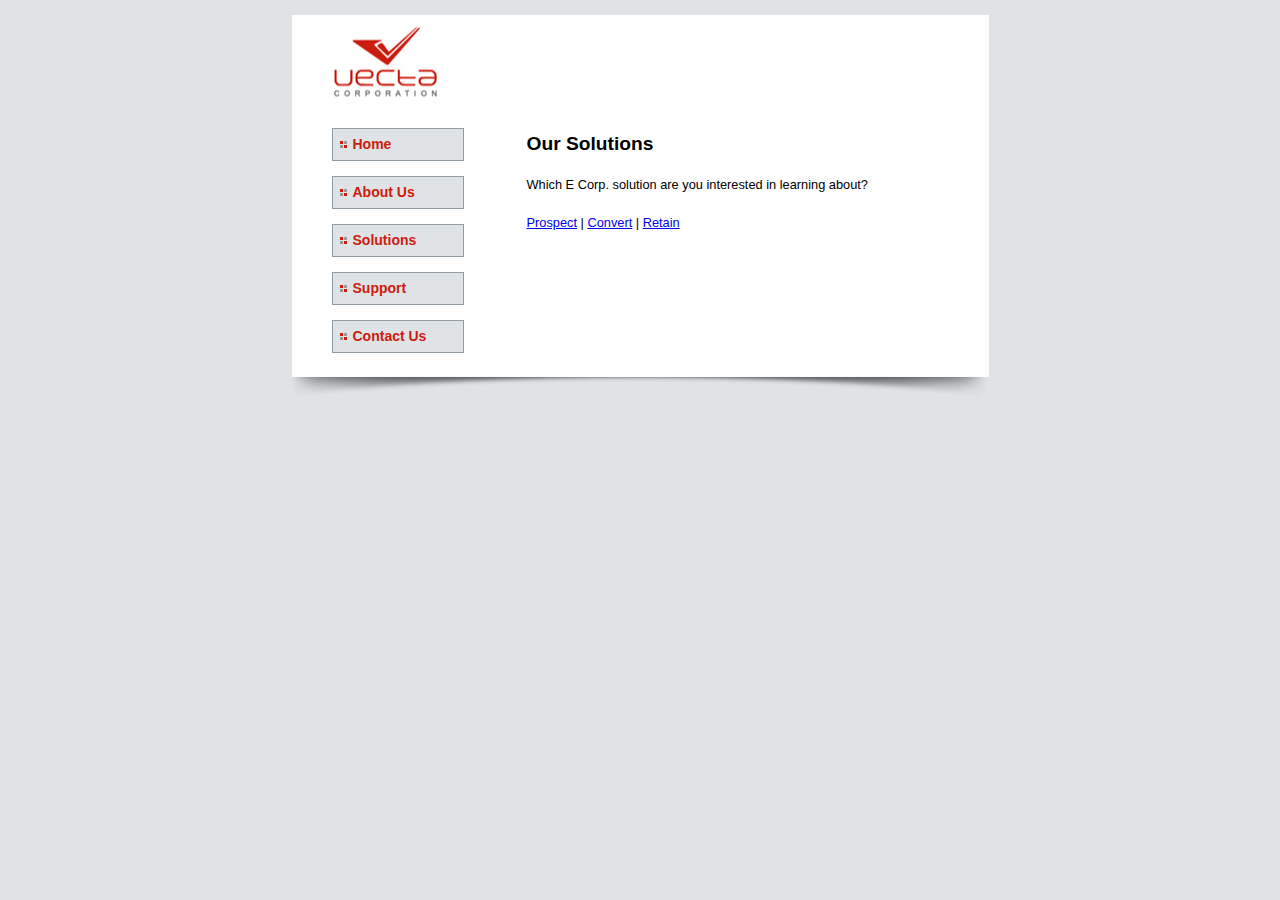
<file: WEB303As02/index.html>
<!DOCTYPE html>
<html lang="en">

<head>
  <meta charset="utf-8" />
  <title>Welcome to E Corp.</title>
  <meta name="viewport" content="width=device-width, initial-scale=1.0">
  <link href="css/styles.css" rel="stylesheet" />  
</head>

<body>
  <section id="container">
    <header></header>

    <nav>
      <ul>
        <li><a href="index.html">Home</a></li>
        <li><a href="aboutus.html">About Us</a></li>
        <li><a href="solutions.html">Solutions</a></li>
        <li><a href="support.html">Support</a></li>
        <li><a href="contactus.html">Contact Us</a></li>
      </ul>
    </nav>

    <section id="content-wrapper">
      <h2>Our Solutions</h2>
      <p>Which E Corp. solution are you interested in learning about?</p>
      <a id="prospect" href="#">Prospect</a> |
      <a id="convert" href="#">Convert</a> |
      <a id="retain" href="#">Retain</a>
      <br />
      <div id="content"></div>
    </section>

    <footer></footer>
  </section>

  <script src="js/jquery.js"></script>
  <script src="js/main.js"></script>
</body>

</html>
</file>
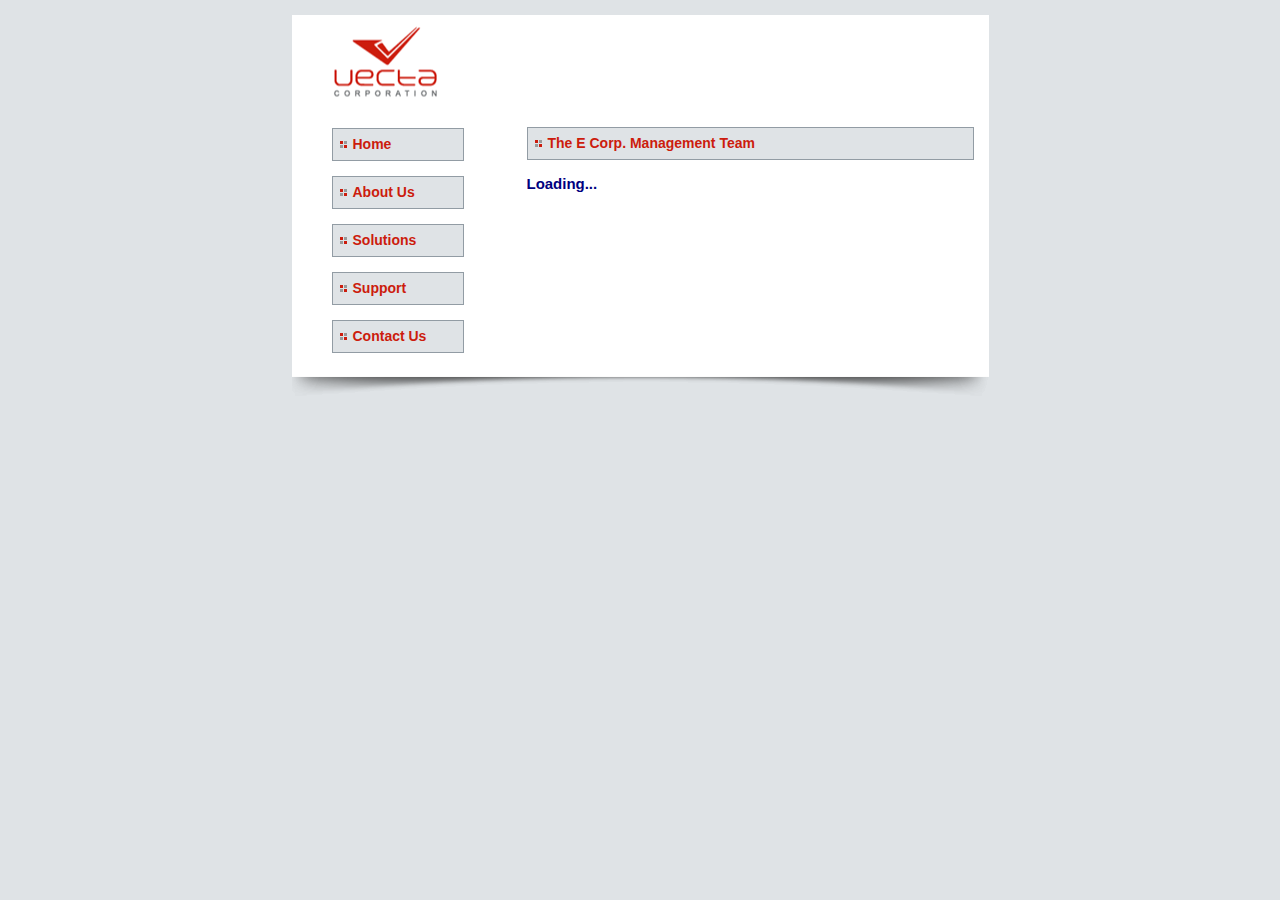
<file: WEB303As03/index.html>
<!DOCTYPE html>
<html lang="en">

<head>
	<meta charset="UTF-8">
	<title>Welcome to E Corp.</title>
	<link href="css/styles.css" type="text/css" rel="stylesheet">
</head>

<body>
	<section id="container">
		<header></header>

		<nav>
			<ul>
				<li><a href="index.html">Home</a></li>
				<li><a href="aboutus.html">About Us</a></li>
				<li><a href="solutions.html">Solutions</a></li>
				<li><a href="support.html">Support</a></li>
				<li><a href="contactus.html">Contact Us</a></li>
			</ul>
		</nav>

		<section id="content">
			<h2>The E Corp. Management Team</h2>

			<div id="team"></div>
		</section>

		<footer></footer>
	</section>

	<script src="js/jquery.js"></script>
	<script src="js/script.js"></script>
</body>

</html>
</file>
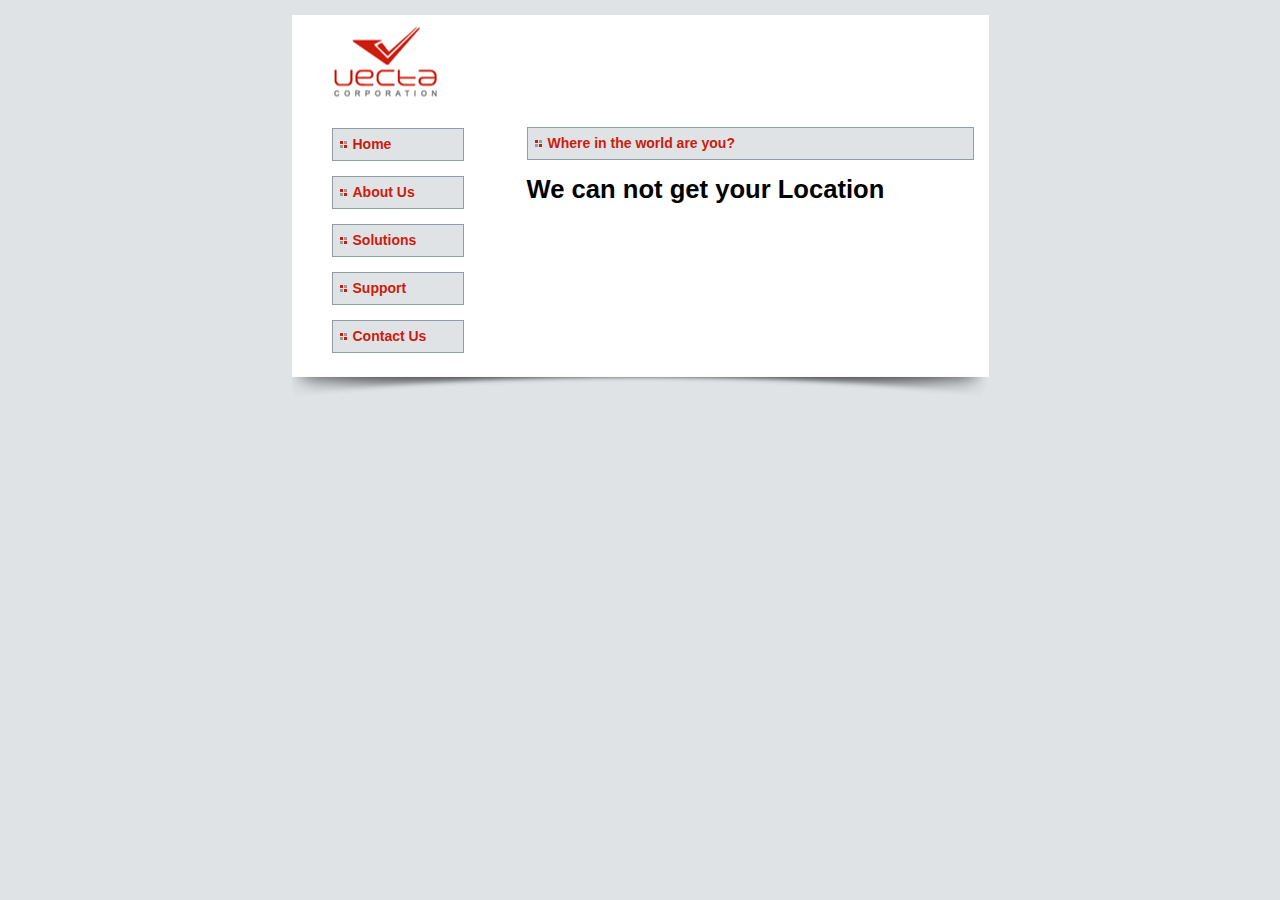
<file: WEB303As04/index.html>
<!DOCTYPE html>
<html lang="en">

<head>
	<meta charset="UTF-8">
	<title>Welcome to E Corp.</title>
	<link href="css/styles.css" type="text/css" rel="stylesheet">
</head>

<body>
	<section id="container">
		<header></header>

		<nav>
			<ul>
				<li><a href="index.html">Home</a></li>
				<li><a href="aboutus.html">About Us</a></li>
				<li><a href="solutions.html">Solutions</a></li>
				<li><a href="support.html">Support</a></li>
				<li><a href="contactus.html">Contact Us</a></li>
			</ul>
		</nav>

		<section id="content">
			<h2>Where in the world are you?</h2>

			<div id="locationhere"></div>
		</section>

		<footer></footer>
	</section>

	<script src="js/jquery.js"></script>
	<script src="js/script.js"></script>
</body>

</html>
</file>
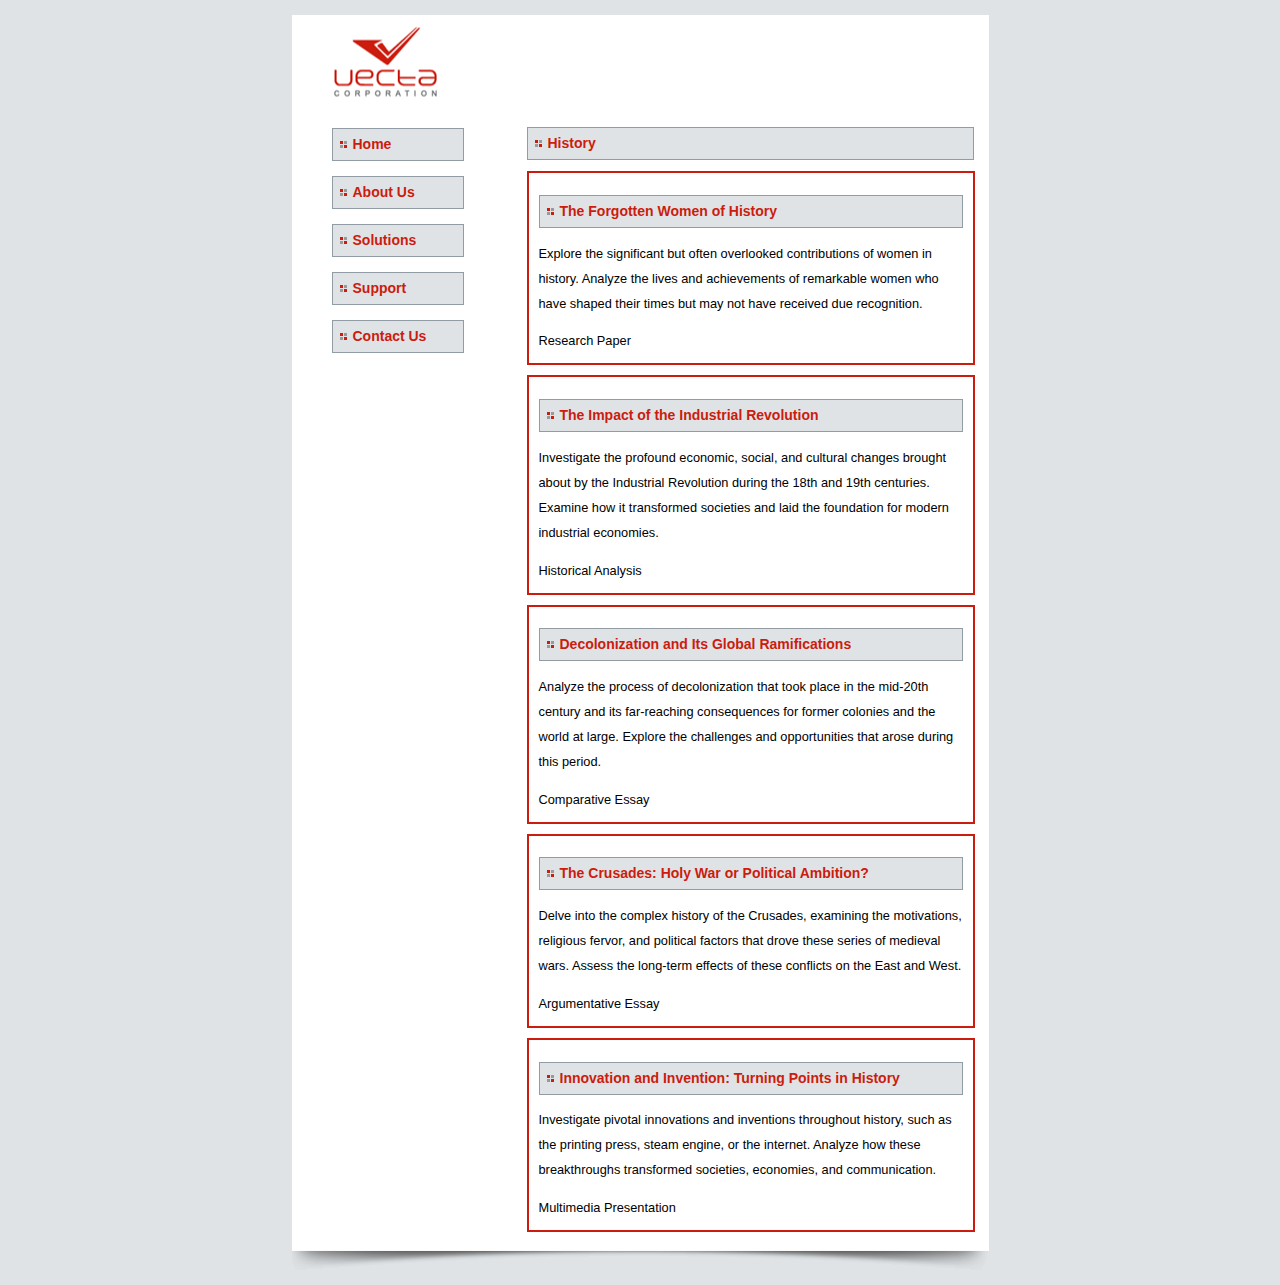
<file: WEB303As05/index.html>
<!DOCTYPE html>
<html lang="en">

<head>
	<title>Welcome to E Corp.</title>
	<link href="styles.css" type="text/css" rel="stylesheet">
</head>

<body>
	<section id="container">
		<header></header>

		<nav>
			<ul>
				<li><a href="index.html">Home</a></li>
				<li><a href="aboutus.html">About Us</a></li>
				<li><a href="solutions.html">Solutions</a></li>
				<li><a href="support.html">Support</a></li>
				<li><a href="contactus.html">Contact Us</a></li>
			</ul>
		</nav>

		<section id="content">
			<h2>History</h2>

			<div id="content-item-list">
				<!-- sample of what your toString should output
					<div id="content-item-0">
						<h4>name here</h4>
						<p>description here</p>
						<div>category genre here</div>
					</div>
				-->
			</div>
		</section>

		<footer></footer>
	</section>

	<script src="jquery.js"></script>
	<script src="script.js"></script>
</body>

</html>
</file>
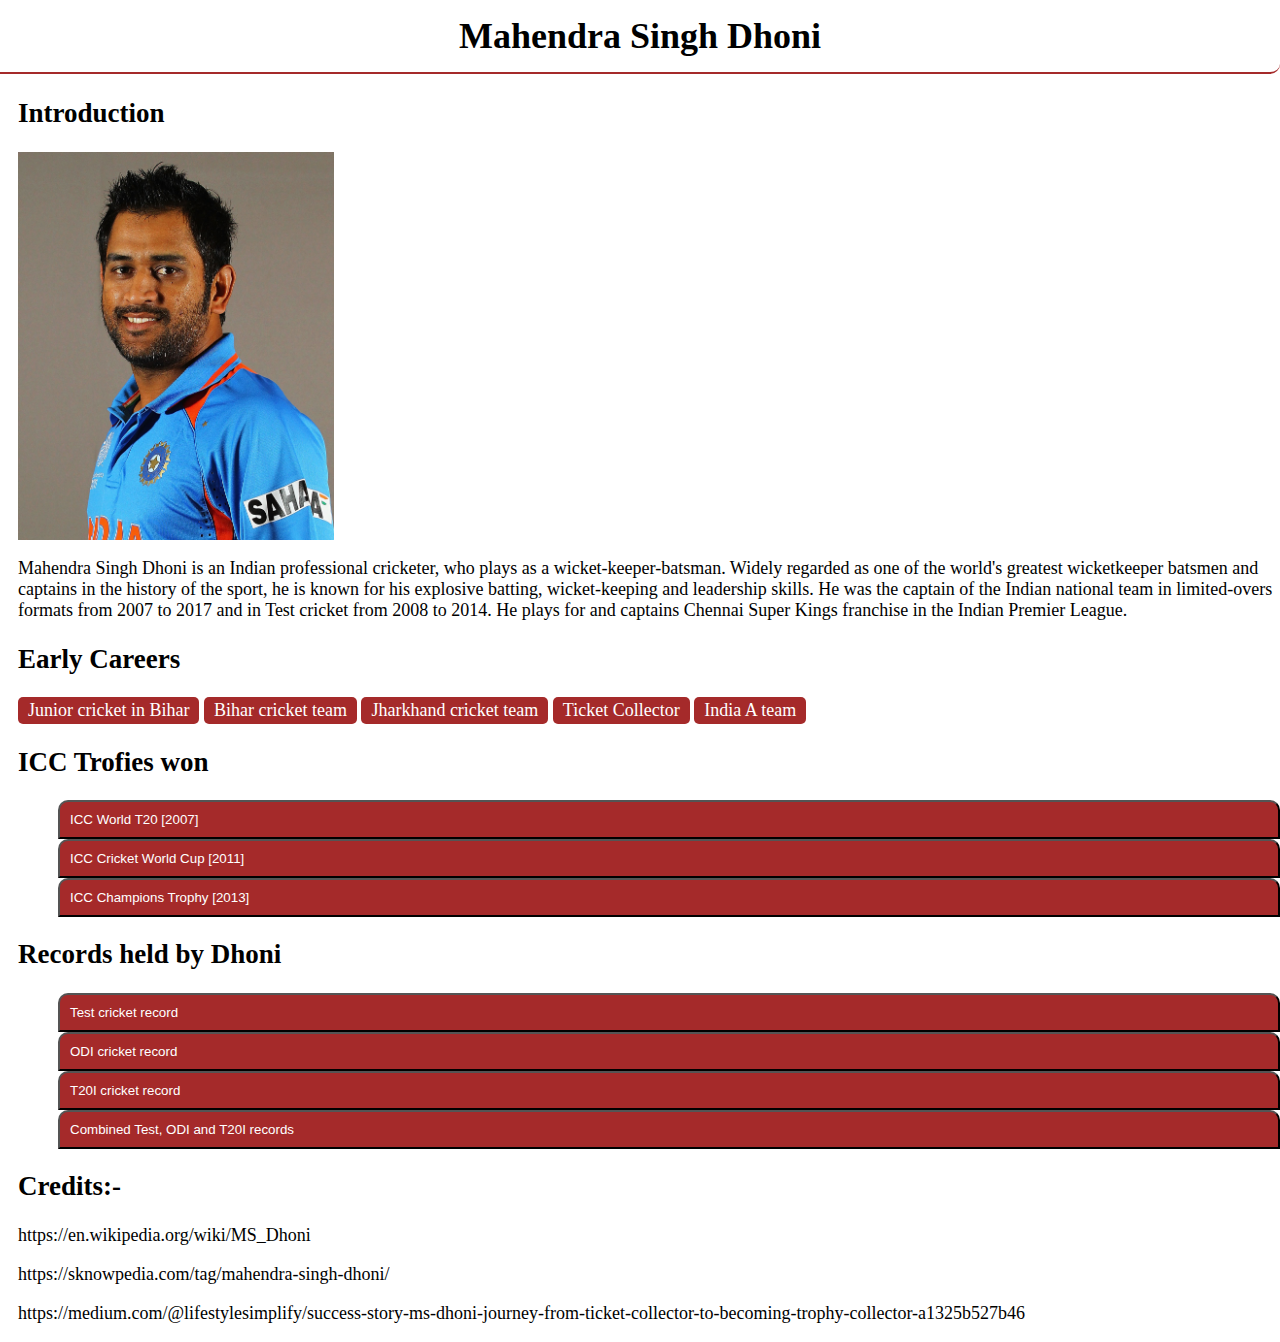
<file: WEB303As06/index.html>
<html>

<head>
    <meta charset="UTF-8">
    <meta name="viewport" content="width=device-width, initial-scale=1.0">
    <link href="css/style.css" rel="stylesheet">
	
	<title>MS Dhoni</title>
</head>

<body>
    <header>
        <h1>Mahendra Singh Dhoni</h1>
    </header>
    <main>
        <h2>Introduction</h2>
        <img src="img/Mahendra-Singh-Dhoni.jpg" alt="Image">
        <p>Mahendra Singh Dhoni is an Indian professional cricketer, who plays as a wicket-keeper-batsman. Widely regarded as 
            one of the world's greatest wicketkeeper batsmen and captains in the history of the sport, he is known for his 
            explosive batting, wicket-keeping and leadership skills. He was the captain of the Indian national team in 
            limited-overs formats from 2007 to 2017 and in Test cricket from 2008 to 2014. He plays for and captains Chennai 
            Super Kings franchise in the Indian Premier League.</p>

        <h2>Early Careers</h2>
        <ul class="tab-list">
            <li class="active">
                <a class="tab-label" href="#tab1">Junior cricket in Bihar</a>
            </li>
            <li>
                <a class="tab-label" href="#tab2">Bihar cricket team</a>
            </li>
            <li>
                <a class="tab-label" href="#tab3">Jharkhand cricket team</a>
            </li>
            <li>
                <a class="tab-label" href="#tab4">Ticket Collector</a>
            </li>
            <li>
                <a class="tab-label" href="#tab5">India A team</a>
            </li>
        </ul>
        <div  class="tab-panel" id="tab1">
            In 1998, Dhoni was selected by Deval Sahay, a former Bihar Cricket Association Vice 
            President and Ranchi District Cricket President, to play for the Central Coal Fields Limited (CCL) team.
            Till 1998 Dhoni, who was in 12th grade, had never played professional cricket. At CCL, he got an 
            opportunity to bat higher up the order, where he performed exceptionally, which had helped CCL move to 
            the A division. Deval Sahay, impressed by his performance, pushed for his selection in the Bihar team.
            Dhoni moved to the Ranchi team, the junior Bihar cricket team and eventually the senior Bihar Ranji Team 
            within one year.
        </div>

        <div  class="tab-panel" id="tab2">
            Dhoni made his Ranji Trophy debut for Bihar in the 1999-2000 season, as an 
            eighteen-year-old. He made a half century in his debut match scoring 68* in the second innings against 
            Assam cricket team. Dhoni finished the season with 283 runs in 5 matches. Dhoni scored his maiden 
            first-class century while playing for Bihar against Bengal in the 2000/01 season. Apart from this 
            century, his performance in the 2000/01 season did not include another score over fifty and in the 
            2001/02 season, he scored just five fifties in four Ranji matches.
        </div>

        <div  class="tab-panel" id="tab3">
            Dhoni's performance in the 2002-03 season included three half-centuries in the Ranji Trophy 
            and a couple of half-centuries in the Deodhar Trophy, as he started gaining recognition for his lower-order 
            contribution as well as hard-hitting batting style. In the 2003/04 season, Dhoni scored a century (128*) against 
            Assam in the first match of the Ranji ODI tournament. Dhoni was part of the East Zone squad that won the Deodhar 
            Trophy 2003-2004 season and contributed with 244 runs in 4 matches, including a century (114) against Central zone.
            
            In the Duleep Trophy finals, Dhoni was picked over international cricketer Deep Dasgupta to represent East Zone.
            He scored a fighting half-century in the second innings in a losing cause. Dhoni's talent was discovered via the 
            BCCI's small-town talent-spotting initiative TRDW. Dhoni was discovered by TRDO Prakash Poddar, captain of Bengal 
            in the 1960s, when he saw Dhoni play for Jharkhand at a match in Jamshedpur in 2003, and sent a report to the 
            National Cricket Academy.
        </div>

        
        <div  class="tab-panel" id="tab4">
            Dhoni started his career with the ticket collector and later became a trophy collector 
            for India. The very humble man by nature. When he gets free time then he goes to the stadium to play cricket, 
            many times his friends helped him to reach out him to stadium Sincerely, he was not currently part of the playing
            eleven in the second T20 match against Ireland. But see the greatness of this player. He gives players in the 
            middle ground with drinks. How many times have you seen such an event in the world of cricket?
        </div>

        <div  class="tab-panel" id="tab5">
            He was recognised for his efforts in the 2003/04 season, especially in the One Day format and 
            was picked for the India A squad for a tour of Zimbabwe and Kenya. Against the Zimbabwe XI in Harare Sports 
            Club, Dhoni had his best wicket-keeping effort with 7 catches and 4 stumpings in the match. In the tri-nation 
            tournament involving Kenya, India A and Pakistan A, Dhoni helped India A chase down their target of 223 against 
            Pakistan A with a half-century. Continuing his good performance, he scored back to back centuries  120 and 119* 
            against the same team. Dhoni scored 362 runs in 6 innings at an average of 72.40 and his performance in the series
            received attention from the then Indian captain - Sourav Ganguly and Ravi Shastri, amongst others.
        </div>


        <h2>ICC Trofies won</h2>
        <ul class="acc">
            <li>
                <button class="acc-label">ICC World T20 [2007]</button>
                <div class="acc-panel">
                    MS Dhoni, was the captain of the Indian cricket team when they won the inaugural ICC World 
                    Twenty20 (T20) tournament in 2007. The tournament was held in South Africa, and India emerged as the champion 
                    by defeating Pakistan in the final. MS Dhoni played a crucial role in leading the team to victory, and this win 
                    marked a significant milestone in Indian cricket history. Dhoni's captaincy and leadership were instrumental in 
                    India's success in T20 cricket.
                </div>
            </li>
            <li>
                <button class="acc-label">ICC Cricket World Cup [2011]</button>
                <div class="acc-panel">
                    The tournament took place in India, Sri Lanka, and Bangladesh, and it was a historic moment 
                    for Indian cricket. India defeated Sri Lanka in the final match, and Dhoni played a crucial role as both a 
                    captain and a batsman in guiding India to victory. His calm and composed leadership during high-pressure 
                    situations was one of the key factors behind India's success in the 2011 Cricket World Cup.
                </div>
            </li>
            <li>
                <button class="acc-label">ICC Champions Trophy [2013]</button>
                <div class="acc-panel">
                    The tournament was held in England and Wales, and India won the final by defeating England. 
                    This was the second time India won the ICC Champions Trophy, with the previous victory coming in 2002 under 
                    Sourav Ganguly's captaincy. Dhoni's leadership and India's performance in the 2013 ICC Champions Trophy were 
                    highly praised.
                </div>
            </li>
        </ul>

        <h2>Records held by Dhoni</h2>
        <ul class="acc">
            <li>
                <button class="acc-label">Test cricket record</button>
                <div class="acc-panel">
                    <ul>
                        <li>Dhoni is the first Indian wicket-keeper to score 4,000 Test runs.</li>
                        <li>After hitting a six in the third Test against England in Southampton, Dhoni completed 50 sixes as a captain, an Indian record.</li>
                        <li>Dhoni, with 294 dismissals in his career, ranks first in the all-time dismissals list by Indian wicket-keepers.</li>
                    </ul>
                </div>
            </li>
            <li>
                <button class="acc-label">ODI cricket record</button>
                <div class="acc-panel">
                    <ul>
                        <li>Dhoni is the third captain (and the first non-Australian) overall to win 100 games.</li>
                        <li>First player to pass 10,000 runs in ODI cricket with having a career average of over 50.</li>
                        <li>Dhoni holds the records of the most dismissals in an innings (6) and career (432) by an Indian wicket-keeper.</li>
                        <li>Dhoni has the most stumpings (123) by any wicket-keeper in an ODI career, and is so far the only keeper to pass 100 stumpings.</li>
                    </ul>
                </div>
            </li>
            <li>
                <button class="acc-label">T20I cricket record</button>
                <div class="acc-panel">
                    <ul>
                        <li>Dhoni holds the record for playing the most T20I innings (76) and scored the most runs (1,153) before scoring a fifty</li>
                        <li>Most stumpings as wicket-keeper in T20Is (34)</li>
                        <li>Most catches as wicket keeper in a T20I innings (5)</li>
                    </ul>
                </div>
            </li>
            <li>
                <button class="acc-label">Combined Test, ODI and T20I records</button>
                <div class="acc-panel">
                    <ul>
                        <li>He has played the most international matches as captain (332)</li>
                        <li>Dhoni is the first, and so far only, wicket-keeper to make 150 stumpings across the three forms of the game. His current total of stumpings in internationals stands at 195</li>
                    </ul>
                </div>
            </li>
        </ul>
        <h2>Credits:-</h2>
        <p>https://en.wikipedia.org/wiki/MS_Dhoni</p>
        <p>https://sknowpedia.com/tag/mahendra-singh-dhoni/</p>
        <p>https://medium.com/@lifestylesimplify/success-story-ms-dhoni-journey-from-ticket-collector-to-becoming-trophy-collector-a1325b527b46</p>
    </main>
    <script src="https://code.jquery.com/jquery-3.7.1.min.js" integrity="sha256-/JqT3SQfawRcv/BIHPThkBvs0OEvtFFmqPF/lYI/Cxo=" crossorigin="anonymous"></script>

    <script type="text/javascript" src="js/script.js"></script>
</body>

</html>
</file>
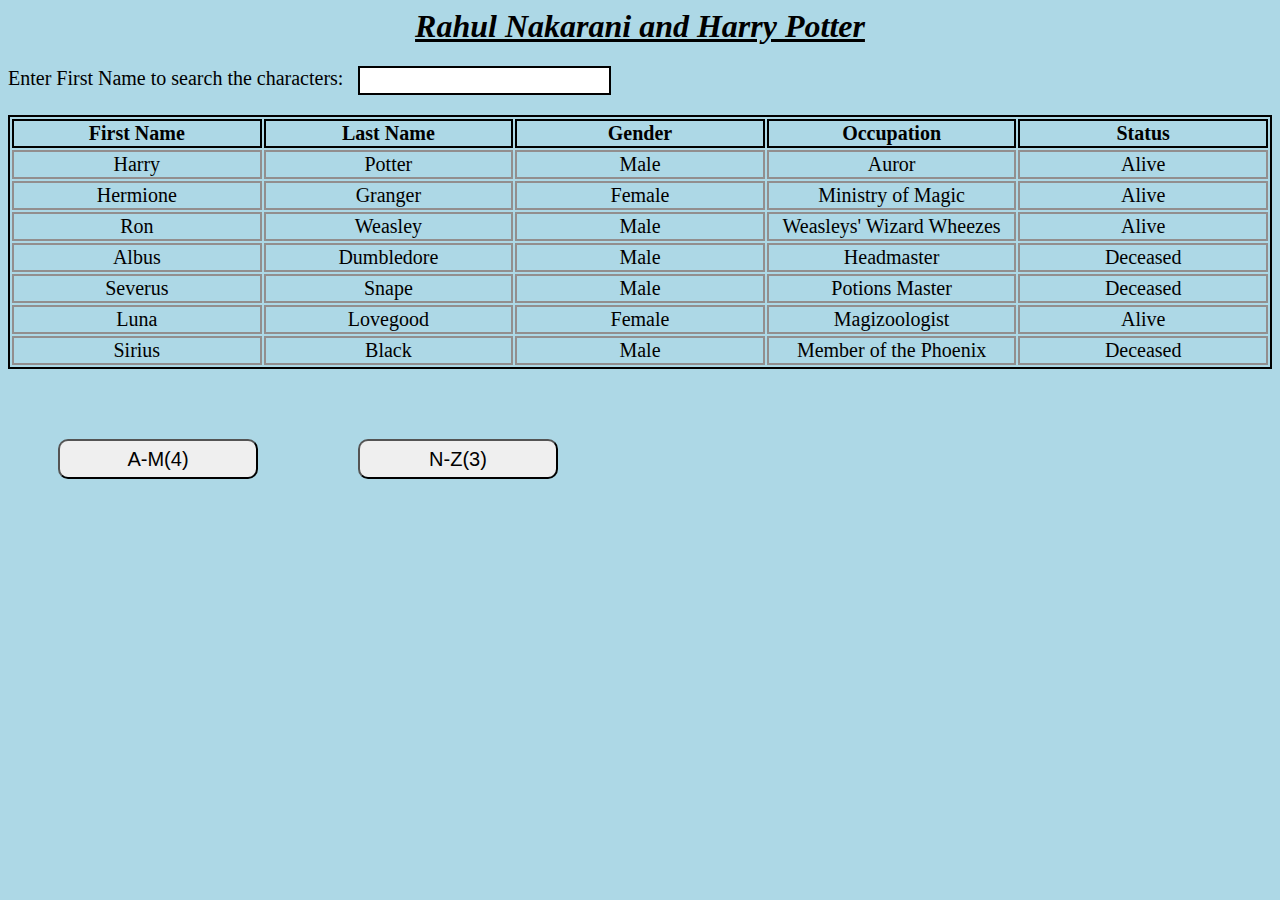
<file: WEB303As08/index.html>
<html>

<head>
    <link href="css/style.css" rel="stylesheet">
</head>

<body>
    <h1>Rahul Nakarani and Harry Potter</h1>

    <script type="text/javascript" src="js/jquery.js"></script>
    <script type="text/javascript" src="js/script.js"></script>
</body>

</html>
</file>
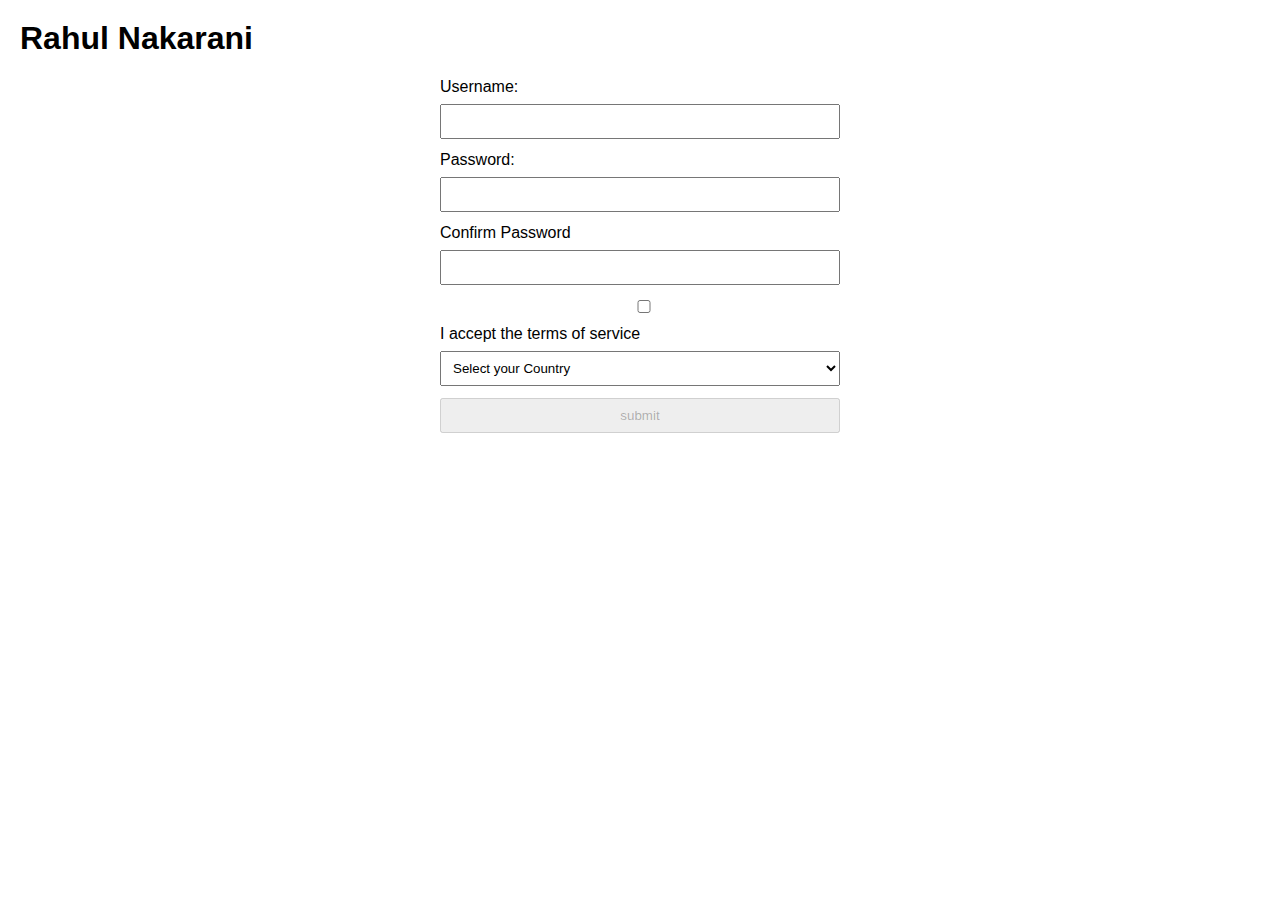
<file: WEB303As10/index.html>
<html>

<head>
    <link href="css/style.css" rel="stylesheet">
</head>

<body>
    <h1>Rahul Nakarani</h1>

    <form method="post" id="registration" action="/register">
        <label for="name">Username:</label>
        <input type="text" id="name">

        <label for="password">Password:</label>
        <input type="password" id="password">

        <label for="cpassword">Confirm Password</label>
        <input type="password" id="cpassword">

        <input type="checkbox" value="confirm" id="confirm">
        <label for="confirm">I accept the terms of service</label>
        
        <select name="country" id="country">
            <option value="none">Select your Country</option>
            <!--Country list will go here-->
        </select>

        <input type="submit" name="submit" id="submit" value="submit">
    </form>

    <div id="welcomeMessage" style="display: none;"></div>
    <script type="text/javascript" src="js/countries.js"></script>
    <script type="text/javascript" src="js/jquery.js"></script>
    <script type="text/javascript" src="js/script.js"></script>
</body>

</html>
</file>
<file: WEB303As02/css/styles.css>
/*body 				{font-family:Arial, Helvetica, sans-serif;font-size:0.8em;line-height:25px;background-color:#dfe3e6;}
#container,
header,
footer				{width:697px;clear:both;}
section#container	{background:url('images/mainbg.gif');margin:15px auto 0 auto;}
header 				{height:227px;background:url('images/header.gif');}
nav 				{width:235px;float:left;}
nav ul 				{list-style-type:none;}
nav ul li a:link,
nav ul li a:visited, 
#content h2			{font-size:14px;font-weight:bold;background:#dfe3e6 url('images/bullet.gif') no-repeat 7px center;
					padding:3px 0 3px 20px;border:solid #929ca4 1px;color:#cc1c0d;}
nav ul li a:link,
nav ul li a:visited	{width:110px;margin-bottom:15px;text-decoration:none;}				
nav ul li a:hover	{color:#000;background-color:#ccc;}
#content			{width:447px;float:left;background-color:#fff;padding-right:15px;}
footer 				{height:35px;background:url('images/footer.gif');}

#container,
header,
nav,
nav ul li a:link,
nav ul li a:visited,
#content,
footer				{display:block;}*/
article, aside, figure, footer, header, nav, section {
    display: block;
}
body {
	font-family: Arial, Helvetica, sans-serif;
	font-size: 0.8em;
	line-height: 25px;
	background-color: #dfe3e6;
}
#container {
	background: #fff;
	width: 697px;
	margin: 15px auto 0 auto;
}
header {
	height: 100px;
	background: url('../images/logo.gif') no-repeat 25px;
}
nav	{
	width: 235px;
	float: left;
}
nav ul {
	list-style-type: none;
}
nav ul li a:link, nav ul li a:visited, #content h2 {
	font-size: 14px;
	font-weight: bold;
	background: #dfe3e6 url('../images/bullet.gif') no-repeat 7px center;
	padding: 3px 0 3px 20px;
	border: solid #929ca4 1px;
	color: #cc1c0d;
}
nav ul li a:link, nav ul li a:visited {
	width: 110px;
	margin-bottom: 15px;
	text-decoration:none;
	display: block;
}				
nav ul li a:hover {
	color: #000;
	background-color: #ccc;
}
#content-wrapper {
	width: 447px;
	float: left;
	background-color: #fff;
	padding-right: 15px;
}
#content {
	display: none;
}
h3 {
	font-size: 100%;
}

/* CONTACT US FORM */
label {
	display: block;
	width: 205px;
	float:left;
}
input, select, textarea {
	width: 175px;
	margin-bottom: .5em;
}
#submitbutton {
	height: 35px;
	margin: 25px 0 15px 0;
}
footer {
	height: 35px;
	background: url('../images/footer.gif');
	clear: both;
}
</file>
<file: WEB303As03/css/styles.css>
article, aside, figure, footer, header, nav, section {
    display: block;
}
body {
	font-family: Arial, Helvetica, sans-serif;
	font-size: 0.8em;
	line-height: 25px;
	background-color: #dfe3e6;
}
#container {
	background: #fff;
	width: 697px;
	margin: 15px auto 0 auto;
}
header {
	height: 100px;
	background: url('../images/logo.gif') no-repeat 25px;
}
nav	{
	width: 235px;
	float: left;
}
nav ul {
	list-style-type: none;
}
nav ul li a:link, nav ul li a:visited, #content h2 {
	font-size: 14px;
	font-weight: bold;
	background: #dfe3e6 url('../images/bullet.gif') no-repeat 7px center;
	padding: 3px 0 3px 20px;
	border: solid #929ca4 1px;
	color: #cc1c0d;
}
nav ul li a:link, nav ul li a:visited {
	width: 110px;
	margin-bottom: 15px;
	text-decoration:none;
	display: block;
}				
nav ul li a:hover {
	color: #000;
	background-color: #ccc;
}
#content {
	width: 447px;
	float: left;
	background-color: #fff;
	padding-right: 15px;
}
h3, h4 {
	margin: 0;
	color: #000080;
}
footer {
	height: 35px;
	background: url('../images/footer.gif');
	clear: both;
}
</file>
<file: WEB303As04/css/styles.css>
article, aside, figure, footer, header, nav, section {
    display: block;
}
body {
	font-family: Arial, Helvetica, sans-serif;
	font-size: 0.8em;
	line-height: 25px;
	background-color: #dfe3e6;
}
#container {
	background: #fff;
	width: 697px;
	margin: 15px auto 0 auto;
}
header {
	height: 100px;
	background: url('../images/logo.gif') no-repeat 25px;
}
nav	{
	width: 235px;
	float: left;
}
nav ul {
	list-style-type: none;
}
nav ul li a:link, nav ul li a:visited, #content h2 {
	font-size: 14px;
	font-weight: bold;
	background: #dfe3e6 url('../images/bullet.gif') no-repeat 7px center;
	padding: 3px 0 3px 20px;
	border: solid #929ca4 1px;
	color: #cc1c0d;
}
nav ul li a:link, nav ul li a:visited {
	width: 110px;
	margin-bottom: 15px;
	text-decoration:none;
	display: block;
}				
nav ul li a:hover {
	color: #000;
	background-color: #ccc;
}
#content {
	width: 447px;
	float: left;
	background-color: #fff;
	padding-right: 15px;
}
h3, h4 {
	margin: 0;
	color: #000080;
}
footer {
	height: 35px;
	background: url('../images/footer.gif');
	clear: both;
}
</file>
<file: WEB303As05/styles.css>
article,
aside,
figure,
footer,
header,
nav,
section {
  display: block;
}
body {
  font-family: Arial, Helvetica, sans-serif;
  font-size: 0.8em;
  line-height: 25px;
  background-color: #dfe3e6;
}
#container {
  background: #fff;
  width: 697px;
  margin: 15px auto 0 auto;
}
header {
  height: 100px;
  background: url('images/logo.gif') no-repeat 25px;
}
nav {
  width: 235px;
  float: left;
}
nav ul {
  list-style-type: none;
}
nav ul li a:link,
nav ul li a:visited,
#content h2 {
  font-size: 14px;
  font-weight: bold;
  background: #dfe3e6 url('images/bullet.gif') no-repeat 7px center;
  padding: 3px 0 3px 20px;
  border: solid #929ca4 1px;
  color: #cc1c0d;
}
nav ul li a:link,
nav ul li a:visited {
  width: 110px;
  margin-bottom: 15px;
  text-decoration: none;
  display: block;
}
nav ul li a:hover {
  color: #000;
  background-color: #ccc;
}
#content {
  width: 447px;
  float: left;
  background-color: #fff;
  padding-right: 15px;
}
h3,
h4 {
  margin: 0;
  color: #000080;
}
footer {
  height: 35px;
  background: url('images/footer.gif');
  clear: both;
}
</file>
<file: WEB303As06/css/style.css>
html, body{
    margin: 0;
    padding: 0;
    font-size: large;
}

h1 {
    text-align: center;
    border-bottom: 2px solid brown;
    padding: 15px;
    border-radius: 10px 0px;
}

main {
    margin-left: 1em;
}

img {
    width: 25%;
}

.acc-panel{
    display: none;
    background-color: rgba(165, 42, 42, 0.473);
    padding: 1em;
    border-bottom-left-radius: 10px;
    border-bottom-right-radius: 10px;
}
ul.acc{
    list-style-type: none;
}

button {
    width: 100%;
    text-align: left;
    background-color: brown;
    color: white;
    padding: 10px;
    border-top-left-radius: 10px;
    border-top-right-radius: 10px;
}

.tab-list{
    margin: 0;
    padding: 0;
}
.tab-list li{
    display: inline-block;
}

.tab-list li a{
    display: block;
    color:black;
    padding: 3px 10px 3px 10px;
    text-decoration: none;
    background-color: brown;
    border-radius: 5px;
    color: white;
}

.tab-list li a.active{
    background-color: rgba(165, 42, 42, 0.473);
}

.tab-panel{
    display: none;
    min-height: auto;
    min-width: auto;
    background-color: rgba(165, 42, 42, 0.473);
    padding: 1em;
    border-bottom-left-radius: 10px;
    border-bottom-right-radius: 10px;
}
</file>
<file: WEB303As08/css/style.css>
body {
    background-color: lightblue;
}

h1 {
    font-weight: bolder;
    font-style: italic;
    text-decoration: underline;
    text-align: center;
}

input {
    margin-left: 10px;
    border: 2px solid black;
    width: 20%;
    padding: 5px;

}

table {
    margin: 20px auto;
    border: 2px solid black;
}

td {
    width: 10%;
    font-size: 20px;
    text-align: center;
}

thead td {
    border: 2px solid black;
    font-weight: bold;
    text-align: center;
}

tbody td {
    border: 2px solid rgb(146, 142, 142);
}

label {
    font-size: 20px;
}

button {
    margin: 50px;
    width: 200px;
    font-size: 20px;
    height: 40px;
    border-radius: 10px;
}
</file>
<file: WEB303As10/css/style.css>
body {
    font-family: Arial, sans-serif;
    margin: 20px;
}

form {
    max-width: 400px;
    margin: 0 auto;
}

label {
    display: block;
    margin-bottom: 8px;
}

input, select {
    width: 100%;
    padding: 8px;
    margin-bottom: 12px;
    box-sizing: border-box;
}


button {
    padding: 10px;
    background-color: #4CAF50;
    color: #fff;
    border: none;
    cursor: pointer;
}

button:disabled {
    background-color: #ccc;
    cursor: not-allowed;
}

#welcomeMessage {
    margin-top: 20px;
    font-weight: bold;
    color: #4CAF50;
}
</file>
